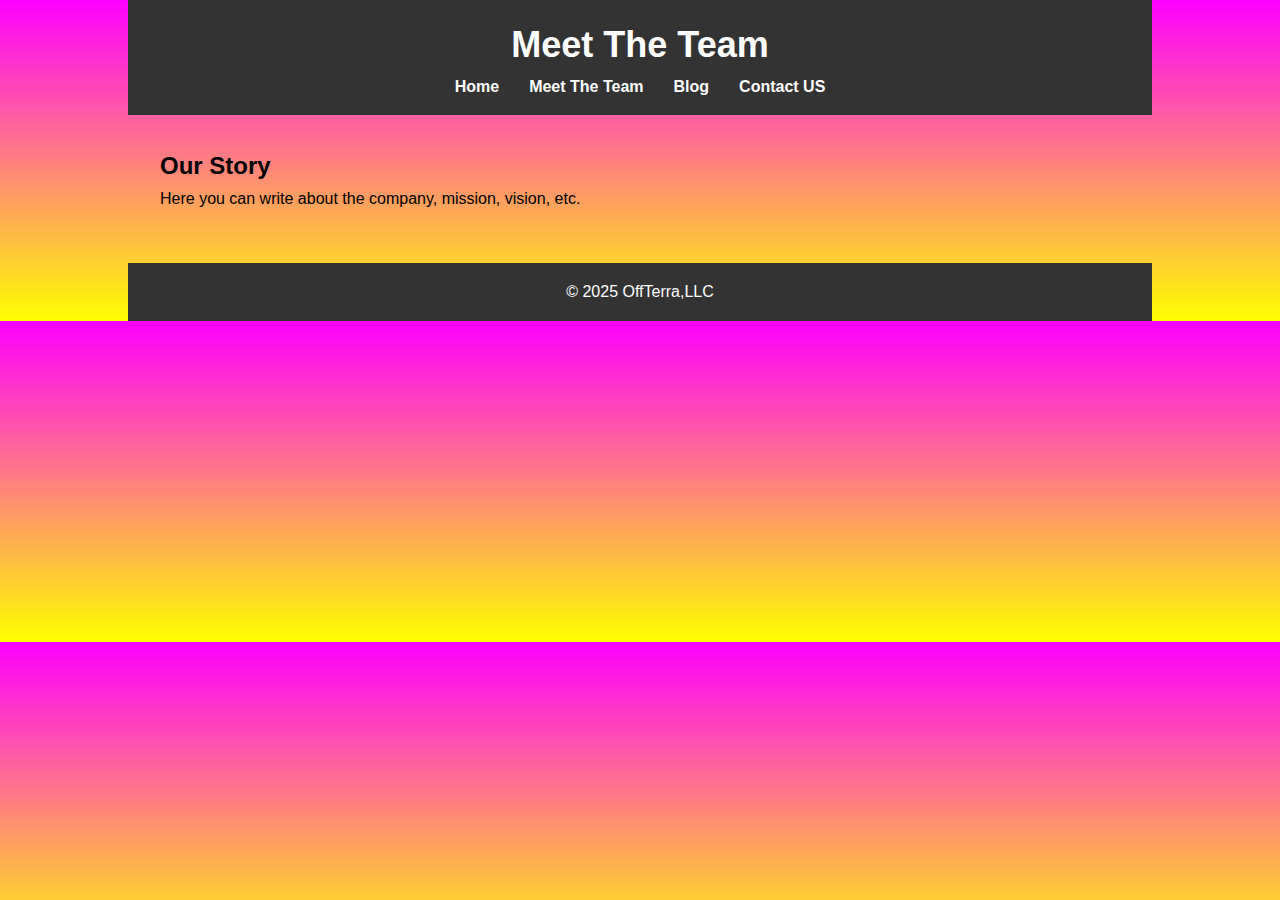
<file: about.html>
<!DOCTYPE html>
<html lang="en">
<head>
    <meta charset="UTF-8">
    <meta name="viewport" content="width=device-width, initial-scale=1.0">
    <title>About Us</title>
    <link rel="stylesheet" href="styles.css">
</head>
<body>

    <header>
        <h1>Meet The Team</h1>
        <nav>
            <ul>
                <li><a href="index.html">Home</a></li>
                <li><a href="about.html">Meet The Team</a></li>
                <li><a href="blog.html">Blog</a></li>
                <li><a href="contact-us.html">Contact US</a></li>
            </ul>
        </nav>
    </header>

    <main>
        <h2>Our Story</h2>
        <p>Here you can write about the company, mission, vision, etc.</p>
    </main>

    <footer>
        <p>&copy; 2025 OffTerra,LLC</p>
    </footer>

</body>
</html>
</file>
<file: styles.css>
/* Reset default margin and padding */
* {
    margin: 0;
    padding: 0;
    box-sizing: border-box;
}

body {
    font-family: 'Poppins', sans-serif;
    line-height: 1.6;
    /*background-color: #f4f4f4;*/
    background: linear-gradient(to bottom, #FF00FF, #FFFF00); /* Gradient from fuchsia to yellow vertically */

}

header {
    background-color: #333;
    color: white;
    padding: 1em 0;
}

header h1 {
    text-align: center;
}

nav ul {
    list-style-type: none;
    text-align: center;
    display: flex;
    justify-content: center; /* Center the links */
    padding: 0;
}

nav ul li {
    display: inline;
    margin: 0 15px;
}

nav ul li a {
    color: white;
    text-decoration: none;
    font-weight: bold;
}

main {
    padding: 2em;
}

/* Hero Section */
.hero {
    background: linear-gradient(to right, #ff66b2, #ffcc00);
    padding: 80px 20px;
    color: white;
}

.hero h1 {
    font-size: 2.5rem;
}

button {
    background: #ff4081;
    color: white;
    border: none;
    padding: 15px 30px;
    font-size: 1rem;
    cursor: pointer;
    border-radius: 25px;
    transition: 0.3s;
}

button:hover {
    background: #ff1a66;
}

/* Quiz Section */
.quiz-teaser {
    margin: 50px auto;
    padding: 20px;
    background: #fff;
    box-shadow: 2px 2px 10px rgba(0, 0, 0, 0.1);
    border-radius: 15px;
    width: 60%;
}

/* Genre Section */
.genre-list {
    display: flex;
    justify-content: center;
    gap: 15px;
    margin-top: 20px;
}

.genre-card {
    background: #ff66b2;
    color: white;
    padding: 20px;
    border-radius: 15px;
    width: 120px;
    cursor: pointer;
    transition: 0.3s;
}

.genre-card:hover {
    background: #ff4081;
}

/* Family-Friendly Section */
.family-friendly {
    background: #fff;
    padding: 30px;
    border-radius: 15px;
    box-shadow: 2px 2px 10px rgba(0, 0, 0, 0.1);
    margin: 50px auto;
    width: 60%;
}

.family-friendly img {
    width: 80px;
}

/* Social Sharing */
.social-share {
    margin: 50px 0;
}

form {
    text-align: center;
    margin: 20px 0;
}

input[type="email"] {
    padding: 10px;
    width: 250px;
    margin-right: 10px;
}


img {
    max-width: 100%;
    height: auto;
}

footer {
    text-align: center;
    padding: 1em;
    background-color: #333;
    color: white;
    margin-top: 20px;
}

/* For screens up to 600px (mobile) */
@media (max-width: 600px) {
    header h1 {
        font-size: 24px; /* Adjust font size for small screens */
    }

    nav ul {
        padding: 0;
        text-align: center;
    }

    nav ul li {
        display: block; /* Stack navigation links vertically */
        margin: 10px 0;
    }

    input[type="email"] {
        width: 80%; /* Make input field take up more width */
        margin-bottom: 10px;
    }

    button {
        width: 80%; /* Make the button take up more width */
    }

    main {
        padding: 1em;
    }
}
/* For screens up to 768px (tablets) */
@media (max-width: 768px) {
    header h1 {
        font-size: 28px;
    }

    nav ul li {
        display: inline-block; /* Display navigation items in a row, but with some spacing */
        margin: 10px;
    }

    input[type="email"] {
        width: 70%; /* Make the input field take up more width */
    }

    button {
        width: 70%;
    }

    main {
        padding: 1.5em;
    }
}
/* For screens over 1200px (desktops) */
@media (min-width: 1200px) {
    body {
        margin: 0 auto;
        width: 80%; /* Center the content */
    }

    header h1 {
        font-size: 36px; /* Larger font size for desktop */
    }

    input[type="email"] {
        width: 50%;
    }

    button {
        width: 50%;
    }
}
</file>
